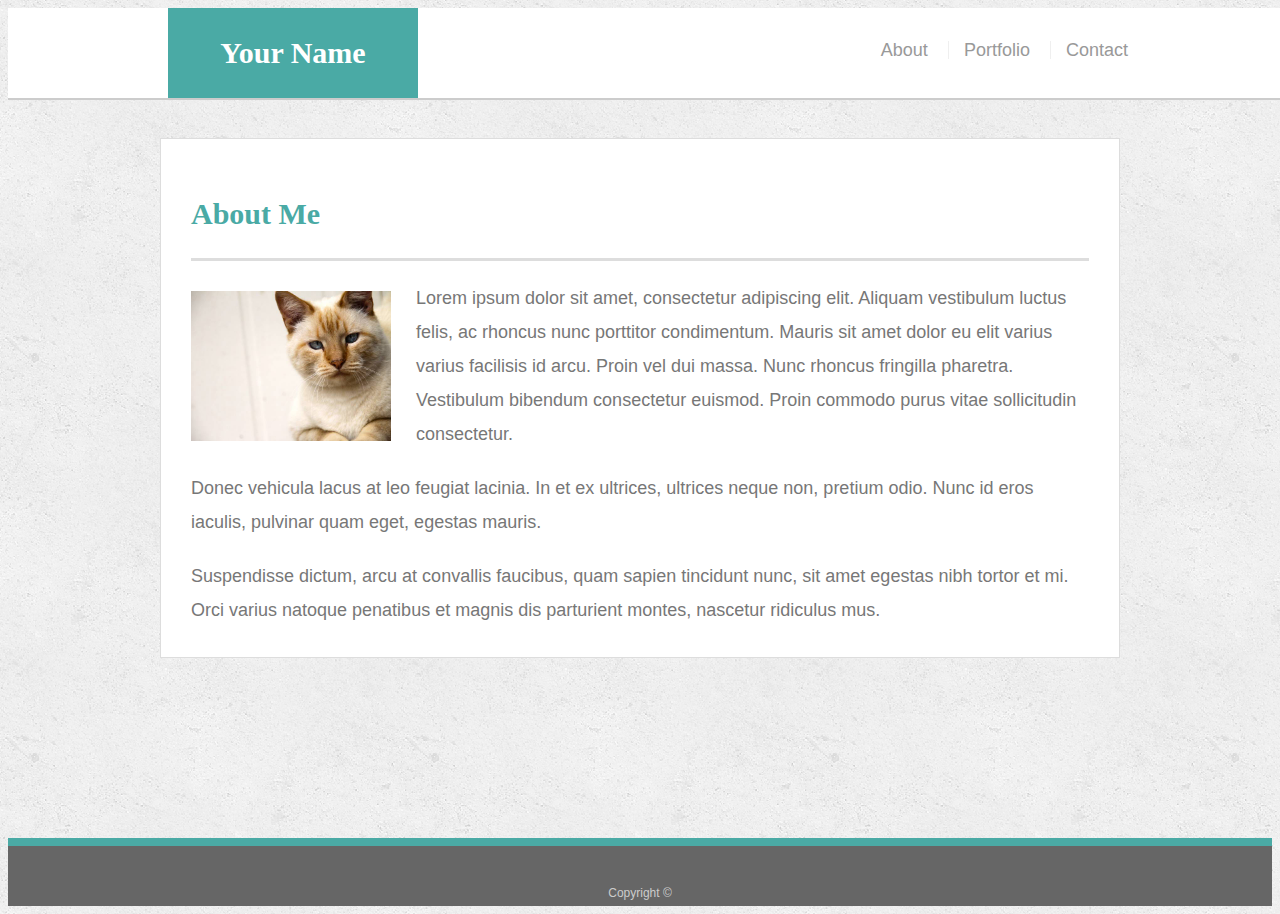
<file: index.html>
<!DOCTYPE html>
<html lang="en-us">
  <head>
    <meta charset="UTF-8" />
    <meta name="viewport" content="width=device-width, initial-scale=1.0" />
    <meta http-equiv="X-UA-Compatible" content="ie=edge" />
    <title>About | Your Name</title>
    <link rel="stylesheet" type="text/css" href="assets/css/style.css" />
  </head>

  <body>
    <header id="masthead">
      <div class="container">
        <a href="index.html" id="logo">Your Name</a>
        <nav>
          <a href="index.html">About</a>
          <a href="portfolio.html">Portfolio</a>
          <a href="contact.html">Contact</a>
        </nav>
      </div>
    </header>

    <div id="main-container" class="container">
      <section class="main-section">
        <h1>About Me</h1>

        <img src="assets/images/cat.jpg" class="auth-image" alt="Your Name" />

        <p>
          Lorem ipsum dolor sit amet, consectetur adipiscing elit. Aliquam
          vestibulum luctus felis, ac rhoncus nunc porttitor condimentum. Mauris
          sit amet dolor eu elit varius varius facilisis id arcu. Proin vel dui
          massa. Nunc rhoncus fringilla pharetra. Vestibulum bibendum
          consectetur euismod. Proin commodo purus vitae sollicitudin
          consectetur.
        </p>

        <p>
          Donec vehicula lacus at leo feugiat lacinia. In et ex ultrices,
          ultrices neque non, pretium odio. Nunc id eros iaculis, pulvinar quam
          eget, egestas mauris.
        </p>

        <p>
          Suspendisse dictum, arcu at convallis faucibus, quam sapien tincidunt
          nunc, sit amet egestas nibh tortor et mi. Orci varius natoque
          penatibus et magnis dis parturient montes, nascetur ridiculus mus.
        </p>
      </section>
    </div>

    <footer>
      <div class="container">
        Copyright &copy;
      </div>
    </footer>
  </body>
</html>
</file>
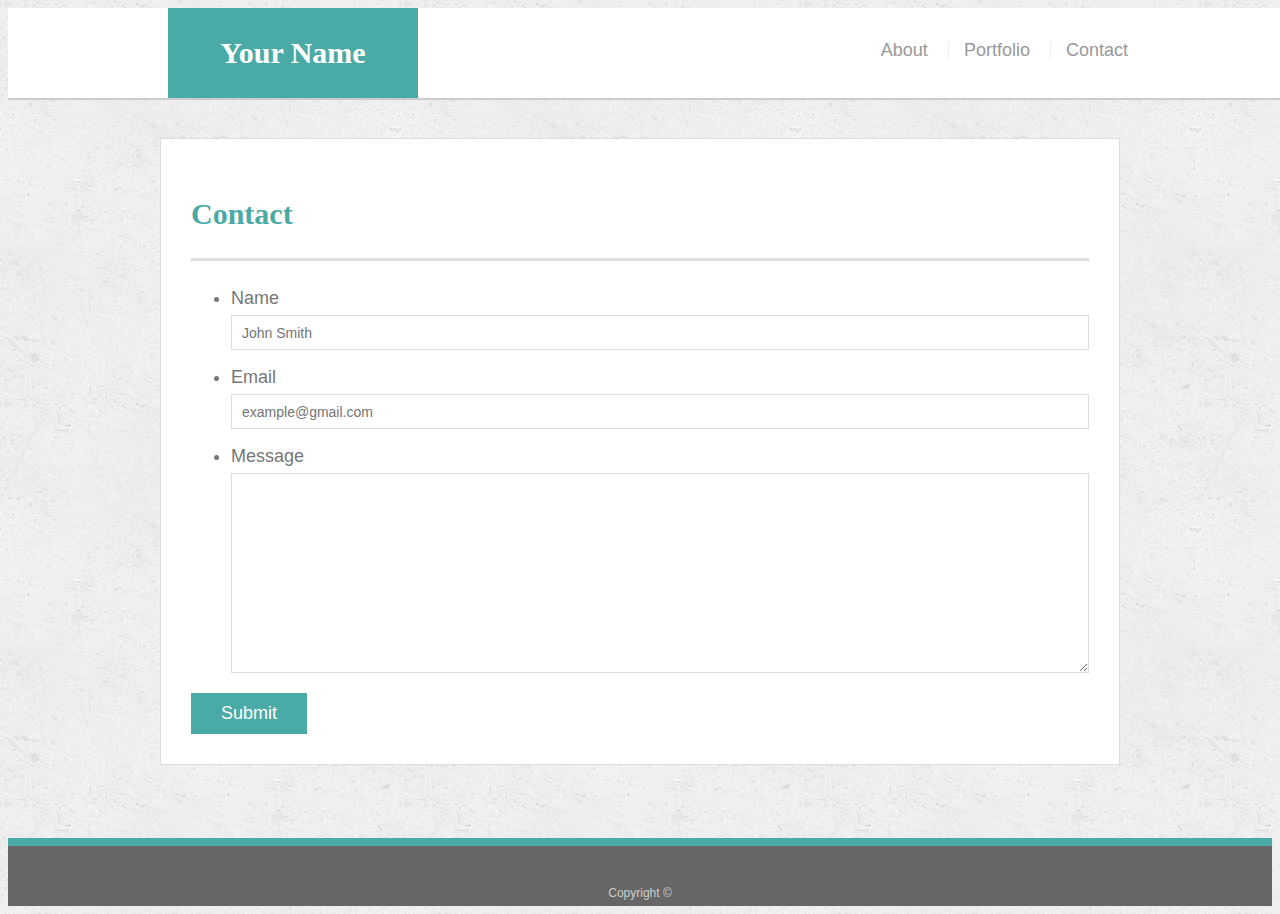
<file: contact.html>
<!DOCTYPE html>
<html lang="en-us">
  <head>
    <meta charset="UTF-8" />
    <meta name="viewport" content="width=device-width, initial-scale=1.0" />
    <meta http-equiv="X-UA-Compatible" content="ie=edge" />
    <title>Contact | Your Name</title>
    <link rel="stylesheet" type="text/css" href="assets/css/style.css" />
  </head>

  <body>
    <header id="masthead">
      <div class="container">
        <a href="index.html" id="logo">Your Name</a>
        <nav>
          <a href="index.html">About</a>
          <a href="portfolio.html">Portfolio</a>
          <a href="contact.html">Contact</a>
        </nav>
      </div>
    </header>

    <div id="main-container" class="container">
      <section class="main-section">
        <h1>Contact</h1>

        <form id="contact-form">
          <ul>
            <li>
              <label for="name">Name</label>
              <input
                type="text"
                id="name"
                name="name"
                placeholder="John Smith"
                required="required"
              />
            </li>
            <li>
              <label for="email">Email</label>
              <input
                type="email"
                id="email"
                name="email"
                placeholder="example@gmail.com"
                required="required"
              />
            </li>
            <li>
              <label for="message">Message</label>
              <textarea
                id="message"
                name="message"
                required="required"
              ></textarea>
            </li>
          </ul>
          <input type="submit" />
        </form>
      </section>
    </div>

    <footer>
      <div class="container">
        Copyright &copy;
      </div>
    </footer>
  </body>
</html>
</file>
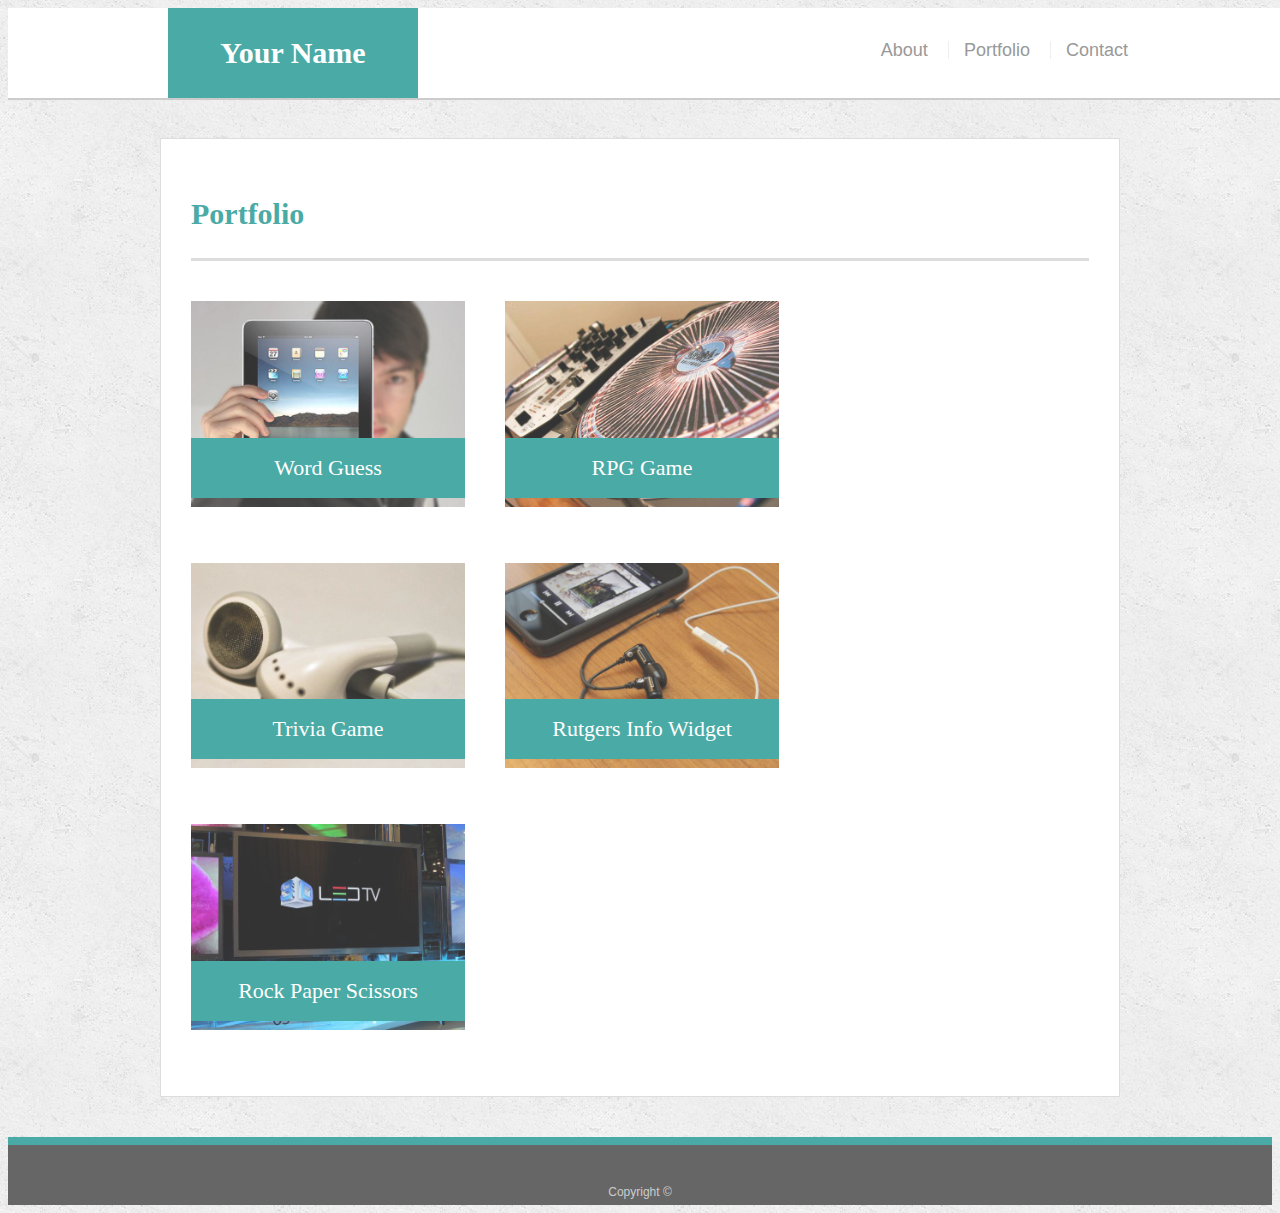
<file: portfolio.html>
<!DOCTYPE html>
<html lang="en-us">
  <head>
    <meta charset="UTF-8" />
    <meta name="viewport" content="width=device-width, initial-scale=1.0" />
    <meta http-equiv="X-UA-Compatible" content="ie=edge" />
    <title>Portfolio | Your Name</title>
    <link rel="stylesheet" type="text/css" href="assets/css/style.css" />
  </head>

  <body>
    <header id="masthead">
      <div class="container">
        <a href="index.html" id="logo">Your Name</a>
        <nav>
          <a href="index.html">About</a>
          <a href="portfolio.html">Portfolio</a>
          <a href="contact.html">Contact</a>
        </nav>
      </div>
    </header>

    <div id="main-container" class="container">
      <section class="main-section">
        <h1>Portfolio</h1>

        <div class="work">
          <img
            src="assets/images/technics-q-c-640-480-1.jpg"
            alt="Word Guess"
          />

          <h3>Word Guess</h3>
        </div>
        <div class="work">
          <img src="assets/images/technics-q-c-640-480-2.jpg" alt="RPG Game" />

          <h3>RPG Game</h3>
        </div>
        <div class="work">
          <img
            src="assets/images/technics-q-c-640-480-5.jpg"
            alt="Trivia Game"
          />

          <h3>Trivia Game</h3>
        </div>
        <div class="work">
          <img
            src="assets/images/technics-q-c-640-480-7.jpg"
            alt="Rutgers Info Widget"
          />

          <h3>Rutgers Info Widget</h3>
        </div>
        <div class="work">
          <img
            src="assets/images/technics-q-c-640-480-9.jpg"
            alt="Rock Paper Scissors"
          />

          <h3>Rock Paper Scissors</h3>
        </div>
      </section>
    </div>

    <footer>
      <div class="container">
        Copyright &copy;
      </div>
    </footer>
  </body>
</html>
</file>
<file: assets/css/style.css>
body {
  font-family: Arial, "Helvetica Neue", Helvetica, sans-serif;
  font-size: 18px;
  line-height: 34px;
  color: #777777;
  background: url("../images/concrete_seamless.png");
}

* {
  box-sizing: border-box;
}

/* general */

.container {
  width: 100%;
  max-width: 960px;
  margin: 0 auto;
  clear: both;
}

h1,
h2,
h3,
p {
  margin-bottom: 20px;
}

p:last-child {
  margin-bottom: 0;
}

h1,
h2,
h3 {
  font-family: Georgia, Times, "Times New Roman", serif;
  font-weight: 700;
  color: #4aaaa5;
}

h1 {
  padding-bottom: 20px;
  font-size: 30px;
  line-height: 49px;
  border-bottom: 3px solid #dddddd;
}

h2,
h3 {
  font-size: 22px;
}

/* header */

#masthead {
  position: fixed;
  z-index: 99;
  width: 100%;
  margin: 0 0 30px;
  overflow: auto;
  color: #ffffff;
  background: #ffffff;
  border-bottom: 2px solid #cccccc;
}

#logo {
  float: left;
  width: 250px;
  height: 90px;
  font-family: Georgia, Times, "Times New Roman", serif;
  font-size: 30px;
  font-weight: 700;
  line-height: 90px;
  color: #ffffff;
  text-align: center;
  text-decoration: none;
  background: #4aaaa5;
}

nav {
  float: right;
  margin-top: 25px;
}

nav a {
  display: inline-block;
  padding-left: 15px;
  margin-left: 15px;
  line-height: 18px;
  color: #999;
  text-decoration: none;
  border-left: 1px solid #efefef;
}

nav a:first-child {
  border-left: 0 none;
}

/* footer */

footer {
  padding: 30px 0;
  clear: both;
  font-size: 12px;
  color: #ffffff;
  color: #cccccc;
  text-align: center;
  background: #666666;
  border-top: 8px solid #4aaaa5;
  height: 50px;
}

h3,
h2 {
  padding-bottom: 20px;
  margin-bottom: 15px;
  line-height: 22px;
  border-bottom: 2px solid #eeeeee;
}

/* main */

#main-container {
  padding-top: 130px;
  min-height: calc(100vh - 70px);
}

.main-section {
  float: left;
  width: 100%;
  max-width: 960px;
  padding: 30px;
  margin: 0 0 40px;
  background: #ffffff;
  border: 1px solid #dddddd;
}

/* portfolio page */

.work {
  position: relative;
  float: left;
  width: 274px;
  margin: 20px 0 25px;
  overflow: auto;
}

.work:nth-child(even) {
  margin-right: 40px;
}

.work img {
  width: 100%;
  border: 0 none;
  opacity: 0.8;
}

.work h3 {
  position: absolute;
  bottom: 20px;
  width: 100%;
  padding: 15px;
  margin-bottom: 0;
  font-weight: 300;
  line-height: 30px;
  color: #ffffff;
  text-align: center;
  background: #4aaaa5;
  border-bottom: 0;
}

.auth-image {
  float: left;
  width: 200px;
  height: auto;
  margin-top: 10px;
  margin-right: 25px;
}

/* contact page */

#contact-form ul {
  margin-bottom: 20px;
}

#contact-form li {
  margin-bottom: 10px;
}

label,
input[type="text"],
input[type="email"],
textarea {
  display: block;
  width: 100%;
}

input[type="text"],
input[type="email"],
textarea {
  height: 35px;
  padding: 0 10px;
  font-size: 14px;
  border: 1px solid #dddddd;
}

textarea {
  height: 200px;
}

input[type="submit"] {
  padding: 10px 30px;
  font-size: 18px;
  color: #ffffff;
  cursor: pointer;
  background: #4aaaa5;
  border: 0 none;
}
@media screen and (max-width: 980px) {
  .container {
    width: 100%;
  }
}
@media screen and (max-width: 7608x) {
  .container {
    width: 100%;
  }
}
@media screen and (max-width: 640px) {
  .container {
    width: 100%;
  }
}
</file>
